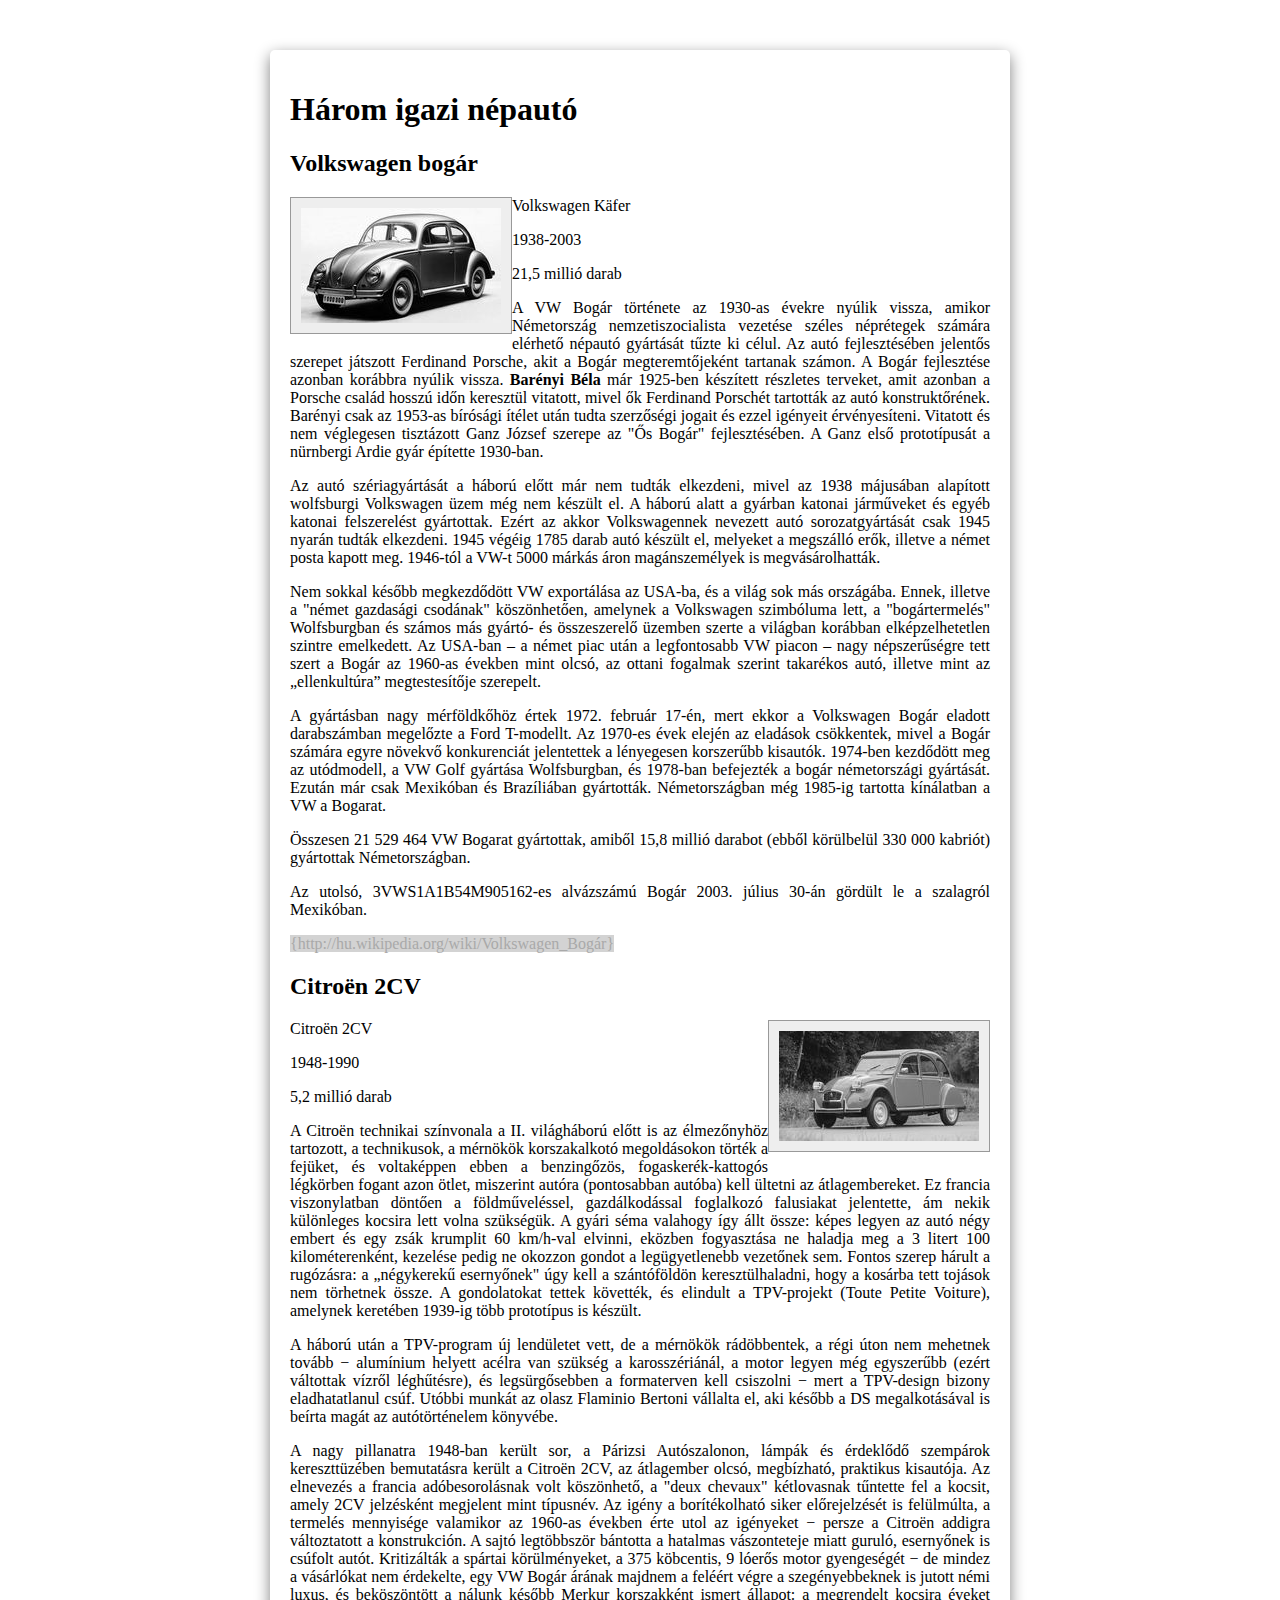
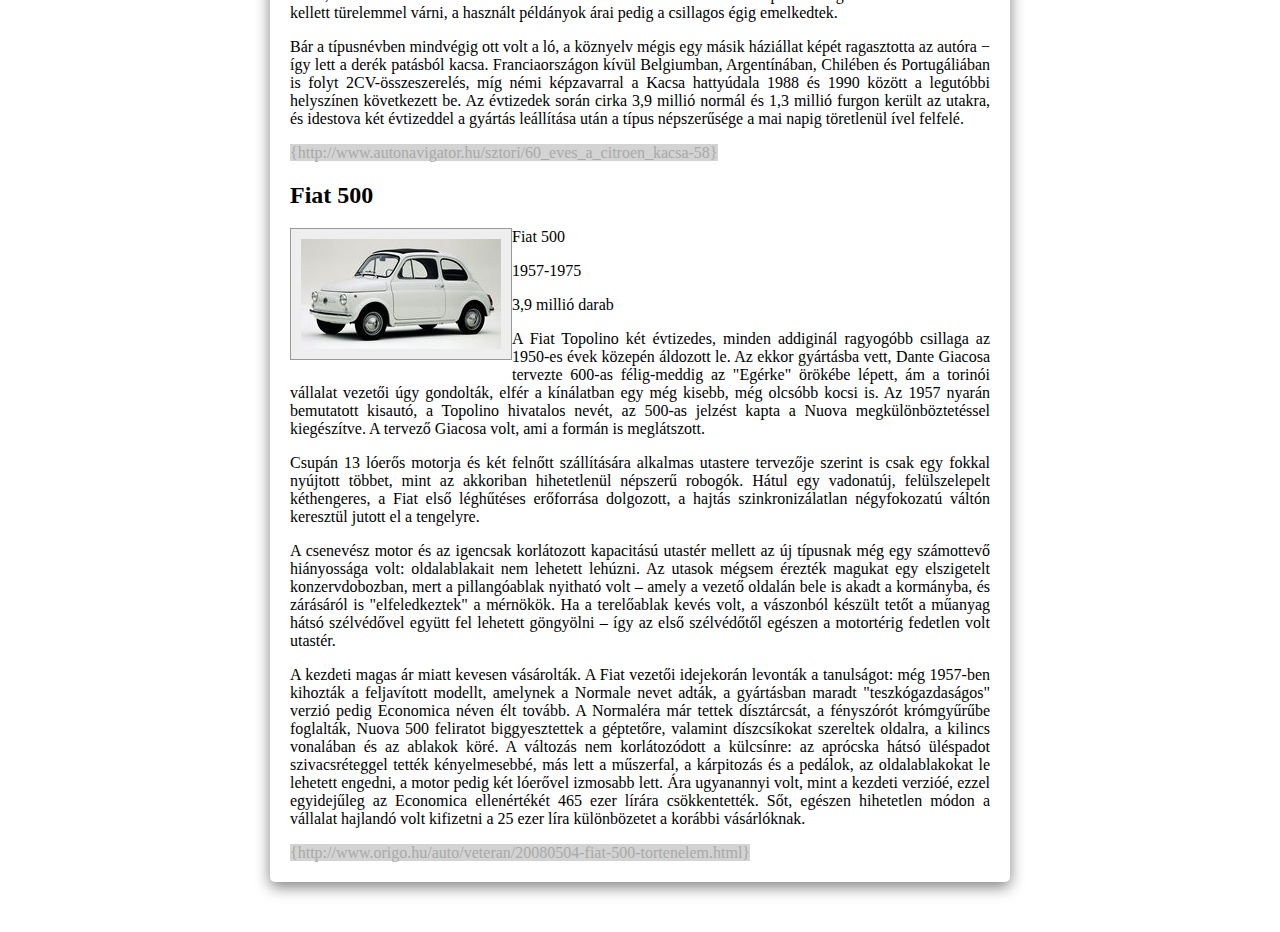
<file: index.html>
<!DOCTYPE html>
<html lang="hu">
<head>
    <meta charset="UTF-8">
    <meta http-equiv="X-UA-Compatible" content="IE=edge">
    <meta name="viewport" content="width=device-width, initial-scale=1.0">
    <title>Három igazi népautó</title>
<link rel="stylesheet" href="nepautok.css">

</head>
<body>
    <div id="container">
        <h1>Három igazi népautó</h1>
         <h2>Volkswagen bogár</h2>
         <img class="img-box left"src="img/vw_bogar.jpg" alt="vw_bogar.jpg">

<p>Volkswagen Käfer</p>
<p>1938-2003</p>
<p>21,5 millió darab</p>

<p>A VW Bogár története az 1930-as évekre nyúlik vissza, amikor Németország nemzetiszocialista vezetése széles néprétegek számára elérhető népautó gyártását tűzte ki célul. Az autó fejlesztésében jelentős szerepet játszott Ferdinand Porsche, akit a Bogár megteremtőjeként tartanak számon. A Bogár fejlesztése azonban korábbra nyúlik vissza. <b>Barényi Béla</b> már 1925-ben készített részletes terveket, amit azonban a Porsche család hosszú időn keresztül vitatott, mivel ők Ferdinand Porschét tartották az autó konstruktőrének. Barényi csak az 1953-as bírósági ítélet után tudta szerzőségi jogait és ezzel igényeit érvényesíteni. Vitatott és nem véglegesen tisztázott Ganz József szerepe az "Ős Bogár" fejlesztésében. A Ganz első prototípusát a nürnbergi Ardie gyár építette 1930-ban.</p>
<p>Az autó szériagyártását a háború előtt már nem tudták elkezdeni, mivel az 1938 májusában alapított wolfsburgi Volkswagen üzem még nem készült el. A háború alatt a gyárban katonai járműveket és egyéb katonai felszerelést gyártottak. Ezért az akkor Volkswagennek nevezett autó sorozatgyártását csak 1945 nyarán tudták elkezdeni. 1945 végéig 1785 darab autó készült el, melyeket a megszálló erők, illetve a német posta kapott meg. 1946-tól a VW-t 5000 márkás áron magánszemélyek is megvásárolhatták.</p>
<p>Nem sokkal később megkezdődött VW exportálása az USA-ba, és a világ sok más országába. Ennek, illetve a "német gazdasági csodának" köszönhetően, amelynek a Volkswagen szimbóluma lett, a "bogártermelés" Wolfsburgban és számos más gyártó- és összeszerelő üzemben szerte a világban korábban elképzelhetetlen szintre emelkedett. Az USA-ban – a német piac után a legfontosabb VW piacon – nagy népszerűségre tett szert a Bogár az 1960-as években mint olcsó, az ottani fogalmak szerint takarékos autó, illetve mint az „ellenkultúra” megtestesítője szerepelt.</p>
<p>A gyártásban nagy mérföldkőhöz értek 1972. február 17-én, mert ekkor a Volkswagen Bogár eladott darabszámban megelőzte a Ford T-modellt. Az 1970-es évek elején az eladások csökkentek, mivel a Bogár számára egyre növekvő konkurenciát jelentettek a lényegesen korszerűbb kisautók. 1974-ben kezdődött meg az utódmodell, a VW Golf gyártása Wolfsburgban, és 1978-ban befejezték a bogár németországi gyártását. Ezután már csak Mexikóban és Brazíliában gyártották. Németországban még 1985-ig tartotta kínálatban a VW a Bogarat.</p>
<p>Összesen 21 529 464 VW Bogarat gyártottak, amiből 15,8 millió darabot (ebből körülbelül 330 000 kabriót) gyártottak Németországban.</p>
<p>Az utolsó, 3VWS1A1B54M905162-es alvázszámú Bogár 2003. július 30-án gördült le a szalagról Mexikóban.</p>
<a href="http://hu.wikipedia.org/wiki/Volkswagen_Bogár">{http://hu.wikipedia.org/wiki/Volkswagen_Bogár} </a>

<h2>Citroën 2CV</h2>
<img class="img-box right"src="img/citroen_2cv.jpg" alt="citroen_2cv.jpg">

<p>Citroën 2CV</p>
<p>1948-1990</p>
<p>5,2 millió darab</p>

<p>A Citroën technikai színvonala a II. világháború előtt is az élmezőnyhöz tartozott, a technikusok, a mérnökök korszakalkotó megoldásokon törték a fejüket, és voltaképpen ebben a benzingőzös, fogaskerék-kattogós légkörben fogant azon ötlet, miszerint autóra (pontosabban autóba) kell ültetni az átlagembereket. Ez francia viszonylatban döntően a földműveléssel, gazdálkodással foglalkozó falusiakat jelentette, ám nekik különleges kocsira lett volna szükségük. A gyári séma valahogy így állt össze: képes legyen az autó négy embert és egy zsák krumplit 60 km/h-val elvinni, eközben fogyasztása ne haladja meg a 3 litert 100 kilométerenként, kezelése pedig ne okozzon gondot a legügyetlenebb vezetőnek sem. Fontos szerep hárult a rugózásra: a „négykerekű esernyőnek" úgy kell a szántóföldön keresztülhaladni, hogy a kosárba tett tojások nem törhetnek össze. A gondolatokat tettek követték, és elindult a TPV-projekt (Toute Petite Voiture), amelynek keretében 1939-ig több prototípus is készült.</p>
<p>A háború után a TPV-program új lendületet vett, de a mérnökök rádöbbentek, a régi úton nem mehetnek tovább − alumínium helyett acélra van szükség a karosszériánál, a motor legyen még egyszerűbb (ezért váltottak vízről léghűtésre), és legsürgősebben a formaterven kell csiszolni − mert a TPV-design bizony eladhatatlanul csúf. Utóbbi munkát az olasz Flaminio Bertoni vállalta el, aki később a DS megalkotásával is beírta magát az autótörténelem könyvébe.</p>
<p>A nagy pillanatra 1948-ban került sor, a Párizsi Autószalonon, lámpák és érdeklődő szempárok kereszttüzében bemutatásra került a Citroën 2CV, az átlagember olcsó, megbízható, praktikus kisautója. Az elnevezés a francia adóbesorolásnak volt köszönhető, a "deux chevaux" kétlovasnak tűntette fel a kocsit, amely 2CV jelzésként megjelent mint típusnév. Az igény a borítékolható siker előrejelzését is felülmúlta, a termelés mennyisége valamikor az 1960-as években érte utol az igényeket − persze a Citroën addigra változtatott a konstrukción. A sajtó legtöbbször bántotta a hatalmas vászonteteje miatt guruló, esernyőnek is csúfolt autót. Kritizálták a spártai körülményeket, a 375 köbcentis, 9 lóerős motor gyengeségét − de mindez a vásárlókat nem érdekelte, egy VW Bogár árának majdnem a feléért végre a szegényebbeknek is jutott némi luxus, és beköszöntött a nálunk később Merkur korszakként ismert állapot: a megrendelt kocsira éveket kellett türelemmel várni, a használt példányok árai pedig a csillagos égig emelkedtek.</p>
<p>Bár a típusnévben mindvégig ott volt a ló, a köznyelv mégis egy másik háziállat képét ragasztotta az autóra − így lett a derék patásból kacsa. Franciaországon kívül Belgiumban, Argentínában, Chilében és Portugáliában is folyt 2CV-összeszerelés, míg némi képzavarral a Kacsa hattyúdala 1988 és 1990 között a legutóbbi helyszínen következett be. Az évtizedek során cirka 3,9 millió normál és 1,3 millió furgon került az utakra, és idestova két évtizeddel a gyártás leállítása után a típus népszerűsége a mai napig töretlenül ível felfelé.</p>
<a href="http://www.autonavigator.hu/sztori/60_eves_a_citroen_kacsa-58">{http://www.autonavigator.hu/sztori/60_eves_a_citroen_kacsa-58} </a>

<h2>Fiat 500</h2>
<img class="img-box left"src="img/fiat_500.jpg" alt="fiat_500.jpg">
<p>Fiat 500</p>
<p>1957-1975</p>
<p>3,9 millió darab</p>

<p>A Fiat Topolino két évtizedes, minden addiginál ragyogóbb csillaga az 1950-es évek közepén áldozott le. Az ekkor gyártásba vett, Dante Giacosa tervezte 600-as félig-meddig az "Egérke" örökébe lépett, ám a torinói vállalat vezetői úgy gondolták, elfér a kínálatban egy még kisebb, még olcsóbb kocsi is. Az 1957 nyarán bemutatott kisautó, a Topolino hivatalos nevét, az 500-as jelzést kapta a Nuova megkülönböztetéssel kiegészítve. A tervező Giacosa volt, ami a formán is meglátszott.</p>
<p>Csupán 13 lóerős motorja és két felnőtt szállítására alkalmas utastere tervezője szerint is csak egy fokkal nyújtott többet, mint az akkoriban hihetetlenül népszerű robogók. Hátul egy vadonatúj, felülszelepelt kéthengeres, a Fiat első léghűtéses erőforrása dolgozott, a hajtás szinkronizálatlan négyfokozatú váltón keresztül jutott el a tengelyre.</p>
<p>A csenevész motor és az igencsak korlátozott kapacitású utastér mellett az új típusnak még egy számottevő hiányossága volt: oldalablakait nem lehetett lehúzni. Az utasok mégsem érezték magukat egy elszigetelt konzervdobozban, mert a pillangóablak nyitható volt – amely a vezető oldalán bele is akadt a kormányba, és zárásáról is "elfeledkeztek" a mérnökök. Ha a terelőablak kevés volt, a vászonból készült tetőt a műanyag hátsó szélvédővel együtt fel lehetett göngyölni – így az első szélvédőtől egészen a motortérig fedetlen volt utastér.</p>
<p>A kezdeti magas ár miatt kevesen vásárolták. A Fiat vezetői idejekorán levonták a tanulságot: még 1957-ben kihozták a feljavított modellt, amelynek a Normale nevet adták, a gyártásban maradt "teszkógazdaságos" verzió pedig Economica néven élt tovább. A Normaléra már tettek dísztárcsát, a fényszórót krómgyűrűbe foglalták, Nuova 500 feliratot biggyesztettek a géptetőre, valamint díszcsíkokat szereltek oldalra, a kilincs vonalában és az ablakok köré. A változás nem korlátozódott a külcsínre: az aprócska hátsó üléspadot szivacsréteggel tették kényelmesebbé, más lett a műszerfal, a kárpitozás és a pedálok, az oldalablakokat le lehetett engedni, a motor pedig két lóerővel izmosabb lett. Ára ugyanannyi volt, mint a kezdeti verzióé, ezzel egyidejűleg az Economica ellenértékét 465 ezer lírára csökkentették. Sőt, egészen hihetetlen módon a vállalat hajlandó volt kifizetni a 25 ezer líra különbözetet a korábbi vásárlóknak.</p>
<a href="http://www.origo.hu/auto/veteran/20080504-fiat-500-tortenelem.html">{http://www.origo.hu/auto/veteran/20080504-fiat-500-tortenelem.html} </a>
    </div>
</body>
</html>
</file>
<file: nepautok.css>
#container {
	padding: 20px;
	border-radius: 5px;
	box-shadow: 0px 5px 15px grey;
	width: 700px;
	margin: 50px auto;
}

.left {
	float: left;
	margin-bottom: 10px;
}

.right {
	float: right;
	margin-bottom: 10px;
}

body{
	text-align: justify;
}

a{
	color: darkgray;
	background-color: lightgray;
	text-decoration: none;
	
}
 a:hover{
	 color: chocolate;
 }
 .img-box{
    width: 200px;
	background-color: #eee;
	padding: 10px;
	border: 1px #999 solid;
 }
</file>
